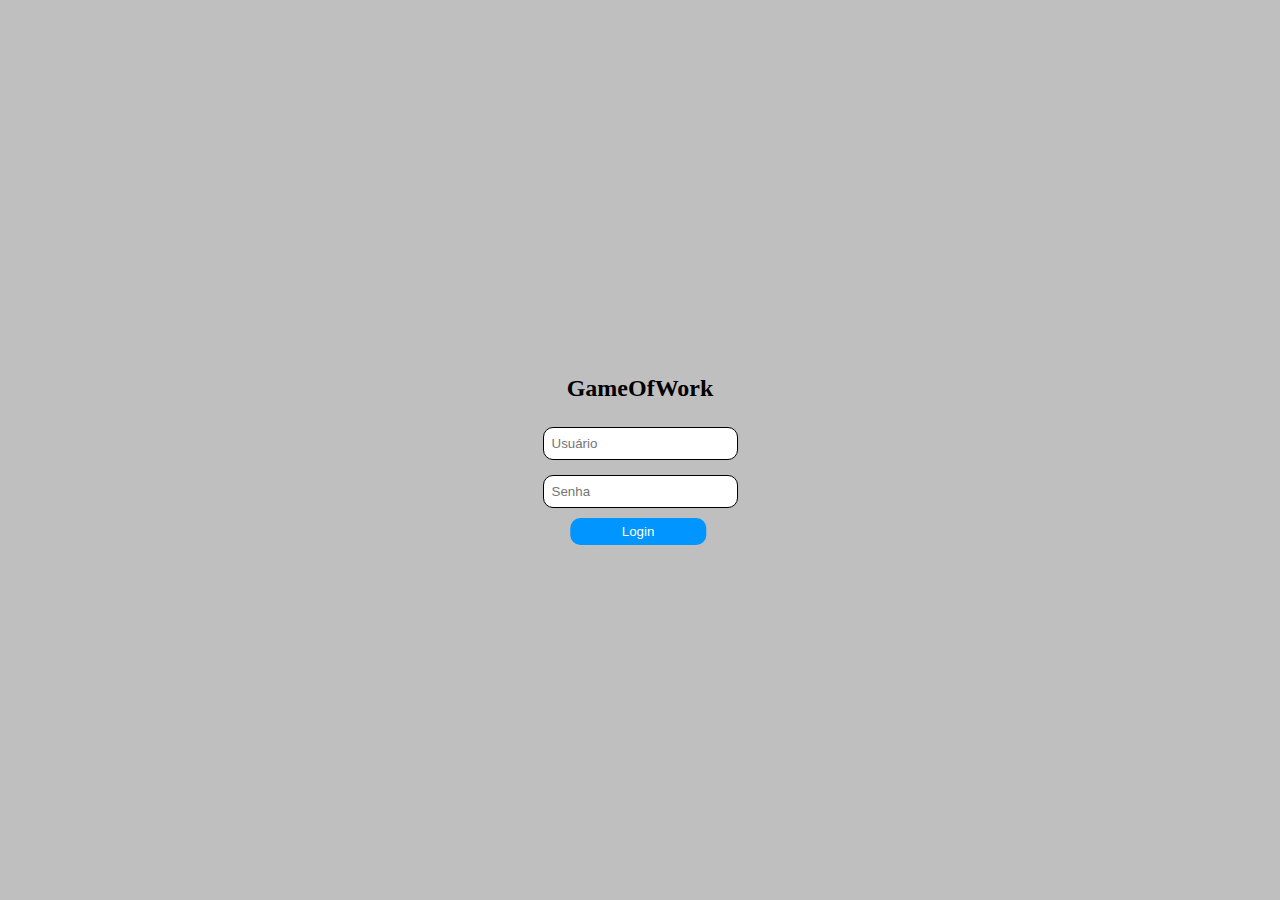
<file: codigo-fonte/login/index.html>
<!DOCTYPE html>
<html lang="en">
<head>
    <meta charset="UTF-8">
    <meta name="viewport" content="width=device-width, initial-scale=1.0">
    <title>Log.GOW</title>
    <link rel="stylesheet" href="style.css">
</head>
<body>
    <div class="container">
        <form action="#">
            <h2>GameOfWork</h2>
            <div class="caixa-de-Entrada"><!--Para nome de usuário-->
                <label for="Nome de usuário"></label>
                <input type="text"z id="Nome de usuário" name="Nome de usuário" placeholder="Usuário" required>
            </div>
            <div class="caixa-de-Entrada"><!--Para a Senha-->
                <label for="Senha"></label>
                <input type="password" id="Senha" name="Senha" placeholder="Senha" required>    
            </div>
            <button type="submit">Login</button><!--Botão de envio das informações-->
        </form>
    </div>
</body>
</html>
</file>
<file: codigo-fonte/login/style.css>
body {
    font-family: cursive;
    background-color: #c0bfbf;
    margin: 0%;
    padding: 0%;
    display: flex;
    justify-content: center;
    align-items: center;
    min-height: 100vh;    
}
#container {
    max-width: 400px;
    padding: 20px;
    border-radius: 5px;
    align-items: center;
}



h2 {
    text-align: center;
}

.caixa-de-Entrada {
    margin-bottom: 10px;
    
}
label {
    display: flex;
    margin-bottom: 5px;
}

input[type="text"],
input[type="password"] {
    width: 100%;
    padding: 8px;
    margin: 0%;
    border: 1px solid #000000;
    border-radius: 10px;
    box-sizing: border-box;    
}

button[type="submit"] {
    width: 70%;
    padding: 3%;
    background-color: #0095ff;
    color: #ffffff;
    border: none;
    border-radius: 10px;
    cursor: pointer;
    top: 50%;
    left: 50%;
    transform: translate(20%, -0%);
}

button[type="submit"]:hover {
    background-color: #147119;
}
</file>
